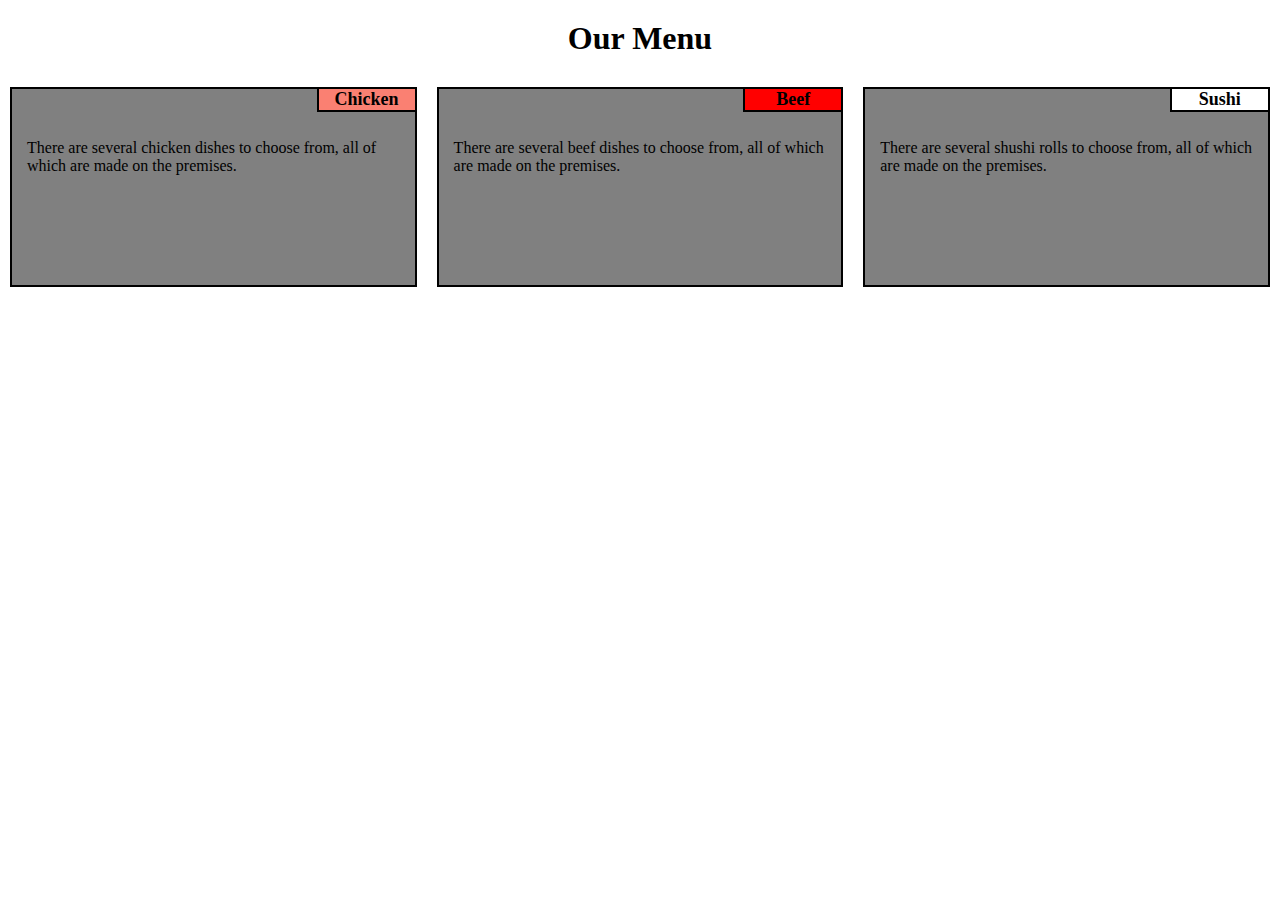
<file: site/index.html>
<!doctype html>
<html lang="en">
 <head>
   <meta charset="utf-8">
   <meta http-equiv="X-UA-Compatible" content="IE=edge">
   <title>Restaurant Assignment</title>
   <link rel="stylesheet" type="text/css" href="Restaurant.css">
   <meta name="viewport" content="width=device-width"> 
</head>
<body>
<h1>Our Menu</h1>

<div class="row">

 <div class="col-lg-4 col-md-6 col-sm-12">
  	<div id="box">
  		<h2 id="h2a">Chicken</h2>
  		<p>There are several chicken dishes to choose from, all of which are made on the premises.
  		</p>
  	</div>
 </div>
  
 <div class="col-lg-4 col-md-6 col-sm-12">
 	<div id="box">
  		<h2 id="h2b">Beef</h2>
  		<p>There are several beef dishes to choose from, all of which are made on the premises.
  		</p>
  	</div>
 </div>
 
 <div class="col-lg-4 col-md-12 col-sm-12">
 	<div id="box">
  		<h2 id="h2c">Sushi</h2>
  		<p>There are several shushi rolls to choose from, all of which are made on the premises. 
  		</p>
  	</div>
 </div>

</div>

</body> 
</html>
</file>
<file: site/Restaurant.css>
* {
	font-family: "Times New Roman", Times, serif;
	box-sizing: border-box;
  margin: 0;
  padding: 0;
}

h1 {
	text-align: center;
  margin-top: 20px;
  margin-bottom: 20px;
}

body {
	margin: 0;
	padding:0;
	background color: white;
}

p {
  padding: 40px 5px 5px 5px;
}

h2 {
  text-align: center;
  float: right;
  font-size: 18px;
  border: 2px black solid;
  width: 100px;
}

#h2a {
  background-color: salmon;
  position: relative;
  left: 12px;
  top: -12px;
}

#h2b {
  background-color: red;
  position: relative;
  left: 12px;
  top: -12px;
}

#h2c {
  background-color: white;
  position: relative;
  left: 12px;
  top: -12px;
}

#box {
	color: black;
	background-color: gray;
	padding: 10px 10px 10px 10px;
	border: 2px black solid;
	margin: 10px;
  height: 200px;
}

.row {
	width: 100%;
}

/*** desktop view ***/
@media (min-width: 992px) {
  .col-lg-1, .col-lg-2, .col-lg-3, .col-lg-4, .col-lg-5, .col-lg-6, .col-lg-7, .col-lg-8, .col-lg-9, .col-lg-10, .col-lg-11, .col-lg-12 {
    float: left;
  }
  .col-lg-1 {
    width: 8.33%;
  }
  .col-lg-2 {
    width: 16.66%;
  }
  .col-lg-3 {
    width: 25%;
  }
  .col-lg-4 {
    width: 33.33%;
  }
  .col-lg-5 {
    width: 41.66%;
  }
  .col-lg-6 {
    width: 50%;
  }
  .col-lg-7 {
    width: 58.33%;
  }
  .col-lg-8 {
    width: 66.66%;
  }
  .col-lg-9 {
    width: 74.99%;
  }
  .col-lg-10 {
    width: 83.33%;
  }
  .col-lg-11 {
    width: 91.66%;
  }
  .col-lg-12 {
    width: 100%;
  }
}

/*** tablet view ***/
@media (min-width: 768px) and (max-width: 991px) {
  .col-md-1, .col-md-2, .col-md-3, .col-md-4, .col-md-5, .col-md-6, .col-md-7, .col-md-8, .col-md-9, .col-md-10, .col-md-11, .col-md-12 {
    float: left;
  }
  .col-md-1 {
    width: 8.33%;
  }
  .col-md-2 {
    width: 16.66%;
  }
  .col-md-3 {
    width: 25%;
  }
  .col-md-4 {
    width: 33.33%;
  }
  .col-md-5 {
    width: 41.66%;
  }
  .col-md-6 {
    width: 50%;
  }
  .col-md-7 {
    width: 58.33%;
  }
  .col-md-8 {
    width: 66.66%;
  }
  .col-md-9 {
    width: 74.99%;
  }
  .col-md-10 {
    width: 83.33%;
  }
  .col-md-11 {
    width: 91.66%;
  }
  .col-md-12 {
    width: 100%;
  }
}

/*** mobile view ***/
@media (max-width: 767px) {
  .col-sm-1, .col-sm-2, .col-sm-3, .col-sm-4, .col-sm-5, .col-sm-6, .col-sm-7, .col-sm-8, .col-sm-9, .col-sm-10, .col-sm-11, .col-sm-12 {
    float: left;
  }
  .col-sm-1 {
    width: 8.33%;
  }
  .col-sm-2 {
    width: 16.66%;
  }
  .col-sm-3 {
    width: 25%;
  }
  .col-sm-4 {
    width: 33.33%;
  }
  .col-sm-5 {
    width: 41.66%;
  }
  .col-sm-6 {
    width: 50%;
  }
  .col-sm-7 {
    width: 58.33%;
  }
  .col-sm-8 {
    width: 66.66%;
  }
  .col-sm-9 {
    width: 74.99%;
  }
  .col-sm-10 {
    width: 83.33%;
  }
  .col-sm-11 {
    width: 91.66%;
  }
  .col-sm-12 {
    width: 100%;
  }
}
</file>
